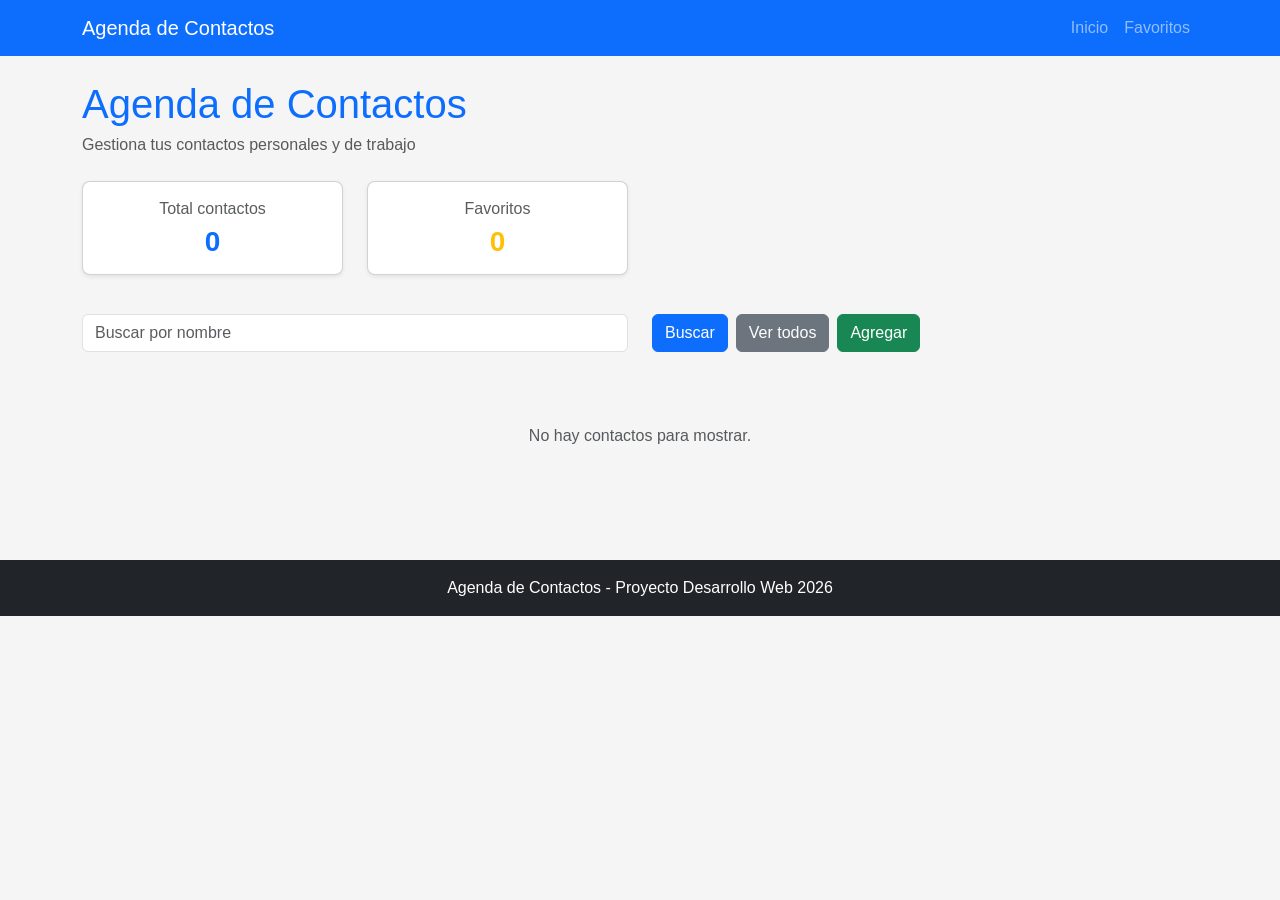
<file: Evaluacion_2_PabloAllendes_JavierAndrade/index.html>
<!DOCTYPE html>
<html lang="es">
<head>
    <meta charset="UTF-8">
    <meta name="viewport" content="width=device-width, initial-scale=1.0">
    <title>Agenda de Contactos</title>
    <link href="https://cdn.jsdelivr.net/npm/bootstrap@5.3.0/dist/css/bootstrap.min.css" rel="stylesheet">
    <link rel="stylesheet" href="css/style.css">
</head>
<body>

    <div id="nav-container"></div>

    <main class="container mt-4">

        <h1 class="titulo-pagina">Agenda de Contactos</h1>
        <p class="text-muted mb-4">Gestiona tus contactos personales y de trabajo</p>

        <div class="row mb-4">
            <div class="col-6 col-md-3">
                <div class="card card-contador bg-white shadow-sm">
                    <p class="text-muted mb-1">Total contactos</p>
                    <h3 class="fw-bold text-primary mb-0" id="total-contactos">0</h3>
                </div>
            </div>
            <div class="col-6 col-md-3">
                <div class="card card-contador bg-white shadow-sm">
                    <p class="text-muted mb-1">Favoritos</p>
                    <h3 class="fw-bold text-warning mb-0" id="total-favoritos">0</h3>
                </div>
            </div>
        </div>

        <div class="row mb-3">
            <div class="col-md-6 mb-2">
                <input type="text" id="input-buscar" class="form-control" placeholder="Buscar por nombre">
            </div>
            <div class="col-md-6 mb-2 d-flex gap-2">
                <button class="btn btn-primary" onclick="buscarContacto()">Buscar</button>
                <button class="btn btn-secondary" onclick="mostrarTodos()">Ver todos</button>
                <button class="btn btn-success" data-bs-toggle="modal" data-bs-target="#modalContacto" onclick="prepararNuevo()">Agregar</button>
            </div>
        </div>
        
        <div class="row" id="lista-contactos"></div>

        <div id="sin-contactos" class="text-center py-5" style="display: none;">
            <p class="text-muted">No hay contactos para mostrar.</p>
        </div>

    </main>

    <div class="modal fade" id="modalContacto" tabindex="-1">
        <div class="modal-dialog">
            <div class="modal-content">
                <div class="modal-header bg-primary text-white">
                    <h5 class="modal-title" id="titulo-modal">Agregar Contacto</h5>
                    <button type="button" class="btn-close btn-close-white" data-bs-dismiss="modal"></button>
                </div>
                <div class="modal-body">

                    <div class="mb-3">
                        <label class="form-label">Nombre *</label>
                        <input type="text" id="input-nombre" class="form-control" placeholder="Nombre completo">
                        <small id="error-nombre" class="text-danger" style="display:none;">El nombre es obligatorio</small>
                    </div>

                    <div class="mb-3">
                        <label class="form-label">Correo electronico *</label>
                        <input type="text" id="input-email" class="form-control" placeholder="correo@ejemplo.com">
                        <small id="error-email" class="text-danger" style="display:none;">Ingresa un correo valido</small>
                    </div>

                    <div class="mb-3">
                        <label class="form-label">Telefono *</label>
                        <input type="text" id="input-telefono" class="form-control" placeholder="912345678">
                        <small id="error-telefono" class="text-danger" style="display:none;">Solo se permiten numeros</small>
                    </div>

                    <div class="mb-3">
                        <label class="form-label">Categoria</label>
                        <select id="input-categoria" class="form-select">
                            <option value="Personal">Personal</option>
                            <option value="Trabajo">Trabajo</option>
                            <option value="Familia">Familia</option>
                            <option value="Otro">Otro</option>
                        </select>
                    </div>

                    <input type="hidden" id="input-id">

                </div>
                <div class="modal-footer">
                    <button class="btn btn-secondary" data-bs-dismiss="modal">Cancelar</button>
                    <button class="btn btn-primary" onclick="guardarContacto()">Guardar</button>
                </div>
            </div>
        </div>
    </div>

    <div class="modal fade" id="modalEliminar" tabindex="-1">
        <div class="modal-dialog modal-sm">
            <div class="modal-content">
                <div class="modal-header bg-danger text-white">
                    <h5 class="modal-title">Eliminar contacto</h5>
                    <button type="button" class="btn-close btn-close-white" data-bs-dismiss="modal"></button>
                </div>
                <div class="modal-body">
                    <p>¿Seguro que quieres eliminar a <strong id="nombre-eliminar"></strong>?</p>
                </div>
                <div class="modal-footer">
                    <button class="btn btn-secondary" data-bs-dismiss="modal">No</button>
                    <button class="btn btn-danger" onclick="confirmarEliminar()">Si, eliminar</button>
                </div>
            </div>
        </div>
    </div>

    <div id="footer-container"></div>

    <script src="https://cdn.jsdelivr.net/npm/bootstrap@5.3.0/dist/js/bootstrap.bundle.min.js"></script>
    <script src="js/app.js"></script>
</body>
</html>
</file>
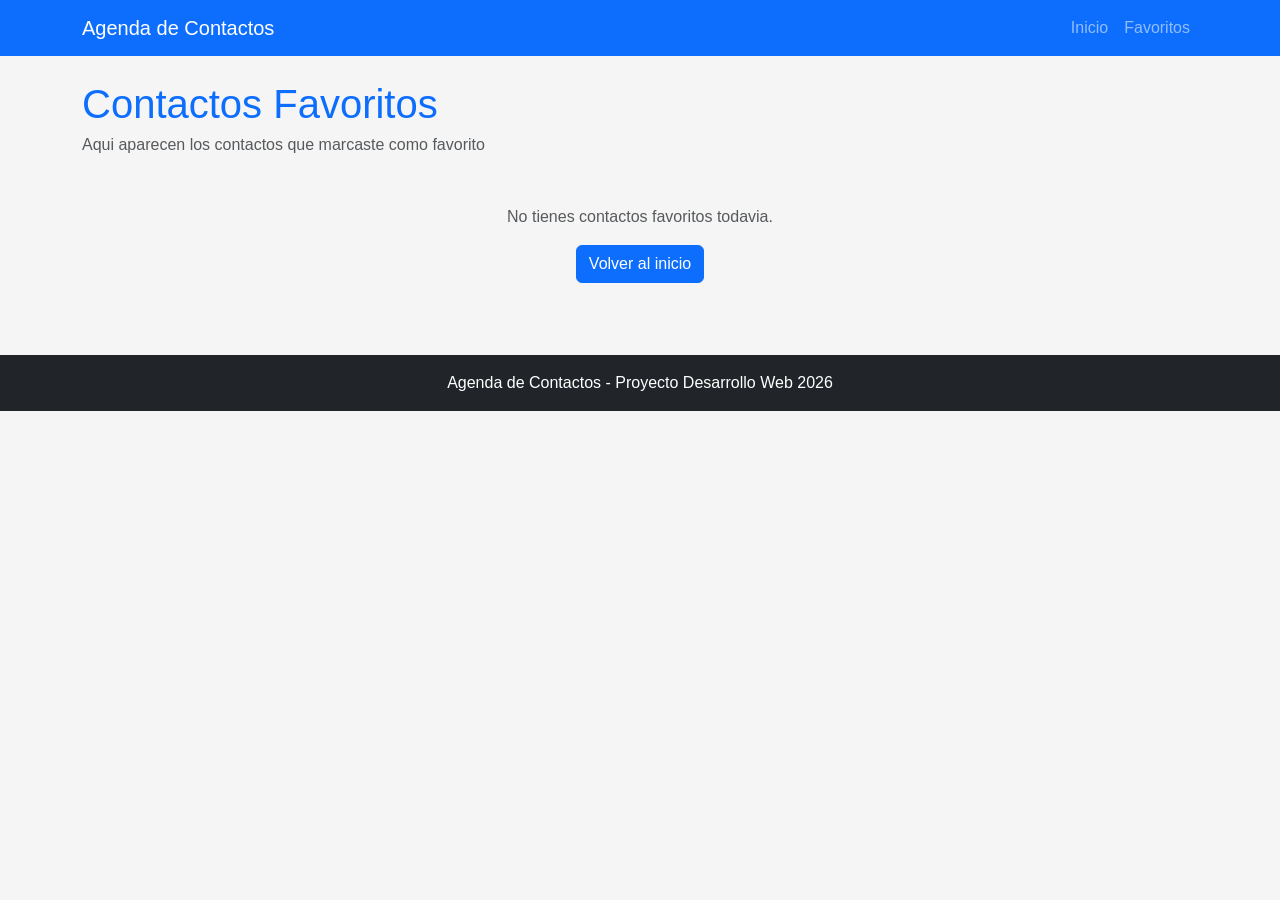
<file: Evaluacion_2_PabloAllendes_JavierAndrade/pages/favoritos.html>
<!DOCTYPE html>
<html lang="es">
<head>
    <meta charset="UTF-8">
    <meta name="viewport" content="width=device-width, initial-scale=1.0">
    <title>Favoritos - Agenda de Contactos</title>
    <link href="https://cdn.jsdelivr.net/npm/bootstrap@5.3.0/dist/css/bootstrap.min.css" rel="stylesheet">
    <link rel="stylesheet" href="../css/style.css">
</head>
<body>

    <div id="nav-container"></div>

    <main class="container mt-4">

        <h1 class="titulo-pagina">Contactos Favoritos</h1>
        <p class="text-muted mb-4">Aqui aparecen los contactos que marcaste como favorito</p>

        <div class="row" id="lista-favoritos"></div>

        <div id="sin-favoritos" class="text-center py-4" style="display: none;">
            <p class="text-muted">No tienes contactos favoritos todavia.</p>
            <a href="../index.html" class="btn btn-primary">Volver al inicio</a>
        </div>

    </main>

    <div id="footer-container"></div>

    <script src="https://cdn.jsdelivr.net/npm/bootstrap@5.3.0/dist/js/bootstrap.bundle.min.js"></script>
    <script src="../js/app.js"></script>
</body>
</html>
</file>
<file: Evaluacion_2_PabloAllendes_JavierAndrade/css/style.css>
body {
    font-family: Arial, sans-serif;
    background-color: #f5f5f5;
}

.titulo-pagina {
    color: #0d6efd;
    margin-bottom: 5px;
}

.card-contador {
    border-radius: 8px;
    text-align: center;
    padding: 15px;
    margin-bottom: 15px;
}

.card-contacto {
    margin-bottom: 15px;
    border-radius: 8px;
}

.card-favorita {
    border: 2px solid #ffc107;
}

.avatar {
    width: 50px;
    height: 50px;
    border-radius: 50%;
    background-color: #0d6efd;
    color: white;
    display: flex;
    align-items: center;
    justify-content: center;
    font-weight: bold;
    font-size: 1.2rem;
    flex-shrink: 0;
}

.avatar-Personal { background-color: #0d6efd; }
.avatar-Trabajo  { background-color: #198754; }
.avatar-Familia  { background-color: #dc3545; }
.avatar-Otro     { background-color: #6c757d; }

.info-contacto p {
    margin-bottom: 2px;
    font-size: 0.9rem;
}

@media (max-width: 576px) {
    .botones-accion {
        display: flex;
        flex-direction: column;
        gap: 5px;
        width: 100%;
    }
    .botones-accion .btn {
        width: 100%;
    }
}
</file>
